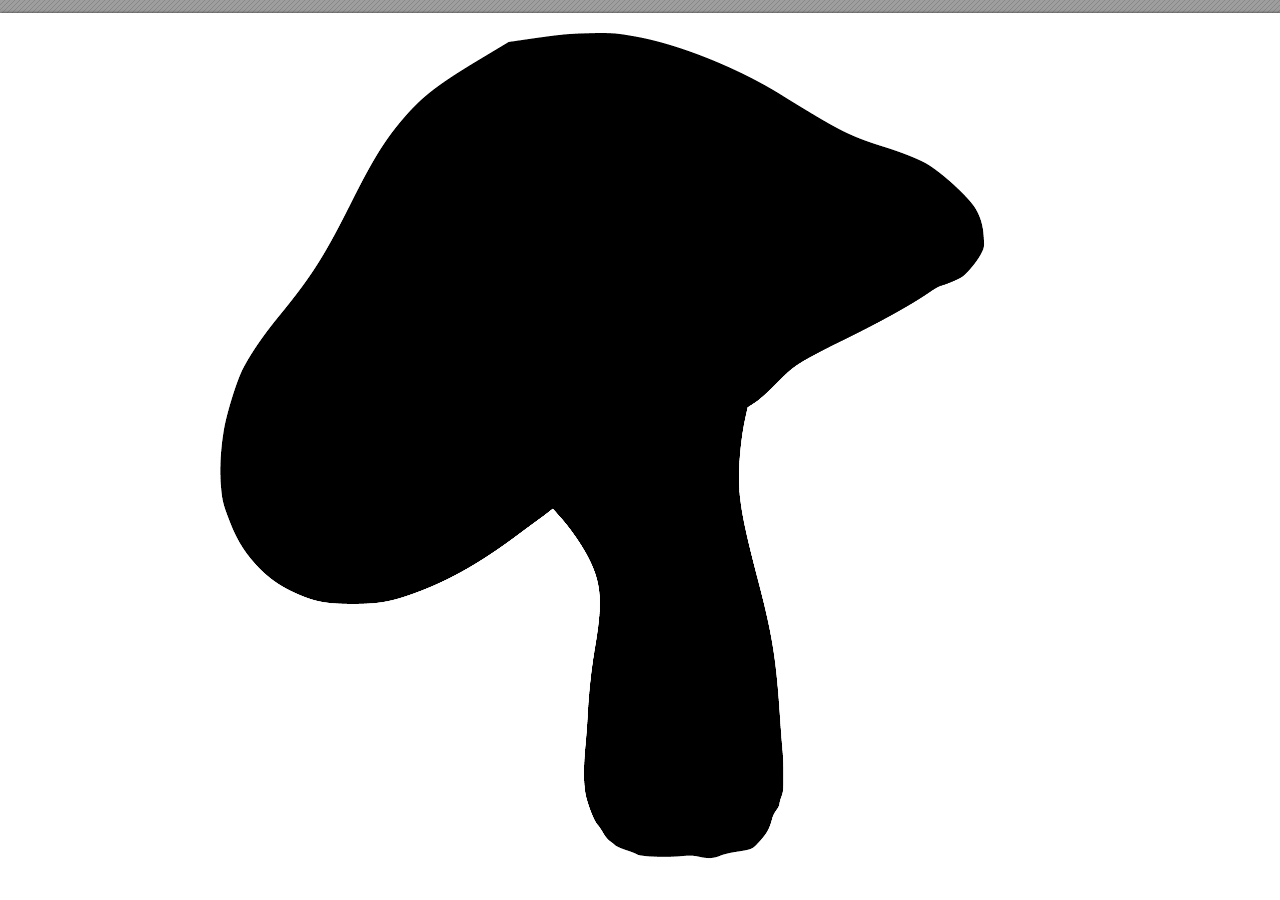
<file: assets/silueta.html>
<!DOCTYPE html>
<!-- Created by pdf2htmlEX (https://github.com/pdf2htmlEX/pdf2htmlEX) -->
<html xmlns="http://www.w3.org/1999/xhtml">
<head>
<meta charset="utf-8"/>
<meta name="generator" content="pdf2htmlEX"/>
<meta http-equiv="X-UA-Compatible" content="IE=edge,chrome=1"/>
<style type="text/css">
/*! 
 * Base CSS for pdf2htmlEX
 * Copyright 2012,2013 Lu Wang <coolwanglu@gmail.com> 
 * https://github.com/pdf2htmlEX/pdf2htmlEX/blob/master/share/LICENSE
 */#sidebar{position:absolute;top:0;left:0;bottom:0;width:250px;padding:0;margin:0;overflow:auto}#page-container{position:absolute;top:0;left:0;margin:0;padding:0;border:0}@media screen{#sidebar.opened+#page-container{left:250px}#page-container{bottom:0;right:0;overflow:auto}.loading-indicator{display:none}.loading-indicator.active{display:block;position:absolute;width:64px;height:64px;top:50%;left:50%;margin-top:-32px;margin-left:-32px}.loading-indicator img{position:absolute;top:0;left:0;bottom:0;right:0}}@media print{@page{margin:0}html{margin:0}body{margin:0;-webkit-print-color-adjust:exact}#sidebar{display:none}#page-container{width:auto;height:auto;overflow:visible;background-color:transparent}.d{display:none}}.pf{position:relative;background-color:white;overflow:hidden;margin:0;border:0}.pc{position:absolute;border:0;padding:0;margin:0;top:0;left:0;width:100%;height:100%;overflow:hidden;display:block;transform-origin:0 0;-ms-transform-origin:0 0;-webkit-transform-origin:0 0}.pc.opened{display:block}.bf{position:absolute;border:0;margin:0;top:0;bottom:0;width:100%;height:100%;-ms-user-select:none;-moz-user-select:none;-webkit-user-select:none;user-select:none}.bi{position:absolute;border:0;margin:0;-ms-user-select:none;-moz-user-select:none;-webkit-user-select:none;user-select:none}@media print{.pf{margin:0;box-shadow:none;page-break-after:always;page-break-inside:avoid}@-moz-document url-prefix(){.pf{overflow:visible;border:1px solid #fff}.pc{overflow:visible}}}.c{position:absolute;border:0;padding:0;margin:0;overflow:hidden;display:block}.t{position:absolute;white-space:pre;font-size:1px;transform-origin:0 100%;-ms-transform-origin:0 100%;-webkit-transform-origin:0 100%;unicode-bidi:bidi-override;-moz-font-feature-settings:"liga" 0}.t:after{content:''}.t:before{content:'';display:inline-block}.t span{position:relative;unicode-bidi:bidi-override}._{display:inline-block;color:transparent;z-index:-1}::selection{background:rgba(127,255,255,0.4)}::-moz-selection{background:rgba(127,255,255,0.4)}.pi{display:none}.d{position:absolute;transform-origin:0 100%;-ms-transform-origin:0 100%;-webkit-transform-origin:0 100%}.it{border:0;background-color:rgba(255,255,255,0.0)}.ir:hover{cursor:pointer}</style>
<style type="text/css">
/*! 
 * Fancy styles for pdf2htmlEX
 * Copyright 2012,2013 Lu Wang <coolwanglu@gmail.com> 
 * https://github.com/pdf2htmlEX/pdf2htmlEX/blob/master/share/LICENSE
 */@keyframes fadein{from{opacity:0}to{opacity:1}}@-webkit-keyframes fadein{from{opacity:0}to{opacity:1}}@keyframes swing{0{transform:rotate(0)}10%{transform:rotate(0)}90%{transform:rotate(720deg)}100%{transform:rotate(720deg)}}@-webkit-keyframes swing{0{-webkit-transform:rotate(0)}10%{-webkit-transform:rotate(0)}90%{-webkit-transform:rotate(720deg)}100%{-webkit-transform:rotate(720deg)}}@media screen{#sidebar{background-color:#2f3236;background-image:url("[data-uri]")}#outline{font-family:Georgia,Times,"Times New Roman",serif;font-size:13px;margin:2em 1em}#outline ul{padding:0}#outline li{list-style-type:none;margin:1em 0}#outline li>ul{margin-left:1em}#outline a,#outline a:visited,#outline a:hover,#outline a:active{line-height:1.2;color:#e8e8e8;text-overflow:ellipsis;white-space:nowrap;text-decoration:none;display:block;overflow:hidden;outline:0}#outline a:hover{color:#0cf}#page-container{background-color:#9e9e9e;background-image:url("[data-uri]");-webkit-transition:left 500ms;transition:left 500ms}.pf{margin:13px auto;box-shadow:1px 1px 3px 1px #333;border-collapse:separate}.pc.opened{-webkit-animation:fadein 100ms;animation:fadein 100ms}.loading-indicator.active{-webkit-animation:swing 1.5s ease-in-out .01s infinite alternate none;animation:swing 1.5s ease-in-out .01s infinite alternate none}.checked{background:no-repeat url([data-uri])}}</style>
<style type="text/css">
.ff0{font-family:sans-serif;visibility:hidden;}
.sc_{text-shadow:none;}
@media screen and (-webkit-min-device-pixel-ratio:0){
.sc_{-webkit-text-stroke:0px transparent;}
}
.y0{bottom:-0.500000px;}
.h0{height:960.000000px;}
.h1{height:960.500000px;}
.w0{width:1280.000000px;}
.w1{width:1280.500000px;}
.x0{left:0.000000px;}
@media print{
.y0{bottom:-0.666667pt;}
.h0{height:1280.000000pt;}
.h1{height:1280.666667pt;}
.w0{width:1706.666667pt;}
.w1{width:1707.333333pt;}
.x0{left:0.000000pt;}
}
</style>
<script>
/*
 Copyright 2012 Mozilla Foundation 
 Copyright 2013 Lu Wang <coolwanglu@gmail.com>
 Apachine License Version 2.0 
*/
(function(){function b(a,b,e,f){var c=(a.className||"").split(/\s+/g);""===c[0]&&c.shift();var d=c.indexOf(b);0>d&&e&&c.push(b);0<=d&&f&&c.splice(d,1);a.className=c.join(" ");return 0<=d}if(!("classList"in document.createElement("div"))){var e={add:function(a){b(this.element,a,!0,!1)},contains:function(a){return b(this.element,a,!1,!1)},remove:function(a){b(this.element,a,!1,!0)},toggle:function(a){b(this.element,a,!0,!0)}};Object.defineProperty(HTMLElement.prototype,"classList",{get:function(){if(this._classList)return this._classList;
var a=Object.create(e,{element:{value:this,writable:!1,enumerable:!0}});Object.defineProperty(this,"_classList",{value:a,writable:!1,enumerable:!1});return a},enumerable:!0})}})();
</script>
<script>
(function(){/*
 pdf2htmlEX.js: Core UI functions for pdf2htmlEX 
 Copyright 2012,2013 Lu Wang <coolwanglu@gmail.com> and other contributors 
 https://github.com/pdf2htmlEX/pdf2htmlEX/blob/master/share/LICENSE 
*/
var pdf2htmlEX=window.pdf2htmlEX=window.pdf2htmlEX||{},CSS_CLASS_NAMES={page_frame:"pf",page_content_box:"pc",page_data:"pi",background_image:"bi",link:"l",input_radio:"ir",__dummy__:"no comma"},DEFAULT_CONFIG={container_id:"page-container",sidebar_id:"sidebar",outline_id:"outline",loading_indicator_cls:"loading-indicator",preload_pages:3,render_timeout:100,scale_step:0.9,key_handler:!0,hashchange_handler:!0,view_history_handler:!0,__dummy__:"no comma"},EPS=1E-6;
function invert(a){var b=a[0]*a[3]-a[1]*a[2];return[a[3]/b,-a[1]/b,-a[2]/b,a[0]/b,(a[2]*a[5]-a[3]*a[4])/b,(a[1]*a[4]-a[0]*a[5])/b]}function transform(a,b){return[a[0]*b[0]+a[2]*b[1]+a[4],a[1]*b[0]+a[3]*b[1]+a[5]]}function get_page_number(a){return parseInt(a.getAttribute("data-page-no"),16)}function disable_dragstart(a){for(var b=0,c=a.length;b<c;++b)a[b].addEventListener("dragstart",function(){return!1},!1)}
function clone_and_extend_objs(a){for(var b={},c=0,e=arguments.length;c<e;++c){var h=arguments[c],d;for(d in h)h.hasOwnProperty(d)&&(b[d]=h[d])}return b}
function Page(a){if(a){this.shown=this.loaded=!1;this.page=a;this.num=get_page_number(a);this.original_height=a.clientHeight;this.original_width=a.clientWidth;var b=a.getElementsByClassName(CSS_CLASS_NAMES.page_content_box)[0];b&&(this.content_box=b,this.original_scale=this.cur_scale=this.original_height/b.clientHeight,this.page_data=JSON.parse(a.getElementsByClassName(CSS_CLASS_NAMES.page_data)[0].getAttribute("data-data")),this.ctm=this.page_data.ctm,this.ictm=invert(this.ctm),this.loaded=!0)}}
Page.prototype={hide:function(){this.loaded&&this.shown&&(this.content_box.classList.remove("opened"),this.shown=!1)},show:function(){this.loaded&&!this.shown&&(this.content_box.classList.add("opened"),this.shown=!0)},rescale:function(a){this.cur_scale=0===a?this.original_scale:a;this.loaded&&(a=this.content_box.style,a.msTransform=a.webkitTransform=a.transform="scale("+this.cur_scale.toFixed(3)+")");a=this.page.style;a.height=this.original_height*this.cur_scale+"px";a.width=this.original_width*this.cur_scale+
"px"},view_position:function(){var a=this.page,b=a.parentNode;return[b.scrollLeft-a.offsetLeft-a.clientLeft,b.scrollTop-a.offsetTop-a.clientTop]},height:function(){return this.page.clientHeight},width:function(){return this.page.clientWidth}};function Viewer(a){this.config=clone_and_extend_objs(DEFAULT_CONFIG,0<arguments.length?a:{});this.pages_loading=[];this.init_before_loading_content();var b=this;document.addEventListener("DOMContentLoaded",function(){b.init_after_loading_content()},!1)}
Viewer.prototype={scale:1,cur_page_idx:0,first_page_idx:0,init_before_loading_content:function(){this.pre_hide_pages()},initialize_radio_button:function(){for(var a=document.getElementsByClassName(CSS_CLASS_NAMES.input_radio),b=0;b<a.length;b++)a[b].addEventListener("click",function(){this.classList.toggle("checked")})},init_after_loading_content:function(){this.sidebar=document.getElementById(this.config.sidebar_id);this.outline=document.getElementById(this.config.outline_id);this.container=document.getElementById(this.config.container_id);
this.loading_indicator=document.getElementsByClassName(this.config.loading_indicator_cls)[0];for(var a=!0,b=this.outline.childNodes,c=0,e=b.length;c<e;++c)if("ul"===b[c].nodeName.toLowerCase()){a=!1;break}a||this.sidebar.classList.add("opened");this.find_pages();if(0!=this.pages.length){disable_dragstart(document.getElementsByClassName(CSS_CLASS_NAMES.background_image));this.config.key_handler&&this.register_key_handler();var h=this;this.config.hashchange_handler&&window.addEventListener("hashchange",
function(a){h.navigate_to_dest(document.location.hash.substring(1))},!1);this.config.view_history_handler&&window.addEventListener("popstate",function(a){a.state&&h.navigate_to_dest(a.state)},!1);this.container.addEventListener("scroll",function(){h.update_page_idx();h.schedule_render(!0)},!1);[this.container,this.outline].forEach(function(a){a.addEventListener("click",h.link_handler.bind(h),!1)});this.initialize_radio_button();this.render()}},find_pages:function(){for(var a=[],b={},c=this.container.childNodes,
e=0,h=c.length;e<h;++e){var d=c[e];d.nodeType===Node.ELEMENT_NODE&&d.classList.contains(CSS_CLASS_NAMES.page_frame)&&(d=new Page(d),a.push(d),b[d.num]=a.length-1)}this.pages=a;this.page_map=b},load_page:function(a,b,c){var e=this.pages;if(!(a>=e.length||(e=e[a],e.loaded||this.pages_loading[a]))){var e=e.page,h=e.getAttribute("data-page-url");if(h){this.pages_loading[a]=!0;var d=e.getElementsByClassName(this.config.loading_indicator_cls)[0];"undefined"===typeof d&&(d=this.loading_indicator.cloneNode(!0),
d.classList.add("active"),e.appendChild(d));var f=this,g=new XMLHttpRequest;g.open("GET",h,!0);g.onload=function(){if(200===g.status||0===g.status){var b=document.createElement("div");b.innerHTML=g.responseText;for(var d=null,b=b.childNodes,e=0,h=b.length;e<h;++e){var p=b[e];if(p.nodeType===Node.ELEMENT_NODE&&p.classList.contains(CSS_CLASS_NAMES.page_frame)){d=p;break}}b=f.pages[a];f.container.replaceChild(d,b.page);b=new Page(d);f.pages[a]=b;b.hide();b.rescale(f.scale);disable_dragstart(d.getElementsByClassName(CSS_CLASS_NAMES.background_image));
f.schedule_render(!1);c&&c(b)}delete f.pages_loading[a]};g.send(null)}void 0===b&&(b=this.config.preload_pages);0<--b&&(f=this,setTimeout(function(){f.load_page(a+1,b)},0))}},pre_hide_pages:function(){var a="@media screen{."+CSS_CLASS_NAMES.page_content_box+"{display:none;}}",b=document.createElement("style");b.styleSheet?b.styleSheet.cssText=a:b.appendChild(document.createTextNode(a));document.head.appendChild(b)},render:function(){for(var a=this.container,b=a.scrollTop,c=a.clientHeight,a=b-c,b=
b+c+c,c=this.pages,e=0,h=c.length;e<h;++e){var d=c[e],f=d.page,g=f.offsetTop+f.clientTop,f=g+f.clientHeight;g<=b&&f>=a?d.loaded?d.show():this.load_page(e):d.hide()}},update_page_idx:function(){var a=this.pages,b=a.length;if(!(2>b)){for(var c=this.container,e=c.scrollTop,c=e+c.clientHeight,h=-1,d=b,f=d-h;1<f;){var g=h+Math.floor(f/2),f=a[g].page;f.offsetTop+f.clientTop+f.clientHeight>=e?d=g:h=g;f=d-h}this.first_page_idx=d;for(var g=h=this.cur_page_idx,k=0;d<b;++d){var f=a[d].page,l=f.offsetTop+f.clientTop,
f=f.clientHeight;if(l>c)break;f=(Math.min(c,l+f)-Math.max(e,l))/f;if(d===h&&Math.abs(f-1)<=EPS){g=h;break}f>k&&(k=f,g=d)}this.cur_page_idx=g}},schedule_render:function(a){if(void 0!==this.render_timer){if(!a)return;clearTimeout(this.render_timer)}var b=this;this.render_timer=setTimeout(function(){delete b.render_timer;b.render()},this.config.render_timeout)},register_key_handler:function(){var a=this;window.addEventListener("DOMMouseScroll",function(b){if(b.ctrlKey){b.preventDefault();var c=a.container,
e=c.getBoundingClientRect(),c=[b.clientX-e.left-c.clientLeft,b.clientY-e.top-c.clientTop];a.rescale(Math.pow(a.config.scale_step,b.detail),!0,c)}},!1);window.addEventListener("keydown",function(b){var c=!1,e=b.ctrlKey||b.metaKey,h=b.altKey;switch(b.keyCode){case 61:case 107:case 187:e&&(a.rescale(1/a.config.scale_step,!0),c=!0);break;case 173:case 109:case 189:e&&(a.rescale(a.config.scale_step,!0),c=!0);break;case 48:e&&(a.rescale(0,!1),c=!0);break;case 33:h?a.scroll_to(a.cur_page_idx-1):a.container.scrollTop-=
a.container.clientHeight;c=!0;break;case 34:h?a.scroll_to(a.cur_page_idx+1):a.container.scrollTop+=a.container.clientHeight;c=!0;break;case 35:a.container.scrollTop=a.container.scrollHeight;c=!0;break;case 36:a.container.scrollTop=0,c=!0}c&&b.preventDefault()},!1)},rescale:function(a,b,c){var e=this.scale;this.scale=a=0===a?1:b?e*a:a;c||(c=[0,0]);b=this.container;c[0]+=b.scrollLeft;c[1]+=b.scrollTop;for(var h=this.pages,d=h.length,f=this.first_page_idx;f<d;++f){var g=h[f].page;if(g.offsetTop+g.clientTop>=
c[1])break}g=f-1;0>g&&(g=0);var g=h[g].page,k=g.clientWidth,f=g.clientHeight,l=g.offsetLeft+g.clientLeft,m=c[0]-l;0>m?m=0:m>k&&(m=k);k=g.offsetTop+g.clientTop;c=c[1]-k;0>c?c=0:c>f&&(c=f);for(f=0;f<d;++f)h[f].rescale(a);b.scrollLeft+=m/e*a+g.offsetLeft+g.clientLeft-m-l;b.scrollTop+=c/e*a+g.offsetTop+g.clientTop-c-k;this.schedule_render(!0)},fit_width:function(){var a=this.cur_page_idx;this.rescale(this.container.clientWidth/this.pages[a].width(),!0);this.scroll_to(a)},fit_height:function(){var a=this.cur_page_idx;
this.rescale(this.container.clientHeight/this.pages[a].height(),!0);this.scroll_to(a)},get_containing_page:function(a){for(;a;){if(a.nodeType===Node.ELEMENT_NODE&&a.classList.contains(CSS_CLASS_NAMES.page_frame)){a=get_page_number(a);var b=this.page_map;return a in b?this.pages[b[a]]:null}a=a.parentNode}return null},link_handler:function(a){var b=a.target,c=b.getAttribute("data-dest-detail");if(c){if(this.config.view_history_handler)try{var e=this.get_current_view_hash();window.history.replaceState(e,
"","#"+e);window.history.pushState(c,"","#"+c)}catch(h){}this.navigate_to_dest(c,this.get_containing_page(b));a.preventDefault()}},navigate_to_dest:function(a,b){try{var c=JSON.parse(a)}catch(e){return}if(c instanceof Array){var h=c[0],d=this.page_map;if(h in d){for(var f=d[h],h=this.pages[f],d=2,g=c.length;d<g;++d){var k=c[d];if(null!==k&&"number"!==typeof k)return}for(;6>c.length;)c.push(null);var g=b||this.pages[this.cur_page_idx],d=g.view_position(),d=transform(g.ictm,[d[0],g.height()-d[1]]),
g=this.scale,l=[0,0],m=!0,k=!1,n=this.scale;switch(c[1]){case "XYZ":l=[null===c[2]?d[0]:c[2]*n,null===c[3]?d[1]:c[3]*n];g=c[4];if(null===g||0===g)g=this.scale;k=!0;break;case "Fit":case "FitB":l=[0,0];k=!0;break;case "FitH":case "FitBH":l=[0,null===c[2]?d[1]:c[2]*n];k=!0;break;case "FitV":case "FitBV":l=[null===c[2]?d[0]:c[2]*n,0];k=!0;break;case "FitR":l=[c[2]*n,c[5]*n],m=!1,k=!0}if(k){this.rescale(g,!1);var p=this,c=function(a){l=transform(a.ctm,l);m&&(l[1]=a.height()-l[1]);p.scroll_to(f,l)};h.loaded?
c(h):(this.load_page(f,void 0,c),this.scroll_to(f))}}}},scroll_to:function(a,b){var c=this.pages;if(!(0>a||a>=c.length)){c=c[a].view_position();void 0===b&&(b=[0,0]);var e=this.container;e.scrollLeft+=b[0]-c[0];e.scrollTop+=b[1]-c[1]}},get_current_view_hash:function(){var a=[],b=this.pages[this.cur_page_idx];a.push(b.num);a.push("XYZ");var c=b.view_position(),c=transform(b.ictm,[c[0],b.height()-c[1]]);a.push(c[0]/this.scale);a.push(c[1]/this.scale);a.push(this.scale);return JSON.stringify(a)}};
pdf2htmlEX.Viewer=Viewer;})();
</script>
<script>
try{
pdf2htmlEX.defaultViewer = new pdf2htmlEX.Viewer({});
}catch(e){}
</script>
<title></title>
</head>
<body>
<div id="sidebar">
<div id="outline">
</div>
</div>
<div id="page-container">
<div id="pf1" class="pf w0 h0" data-page-no="1"><div class="pc pc1 w0 h0"><img class="bi x0 y0 w1 h1" alt="" src="[data-uri]"/></div><div class="pi" data-data='{"ctm":[1.000000,0.000000,0.000000,1.000000,0.000000,0.000000]}'></div></div>
</div>
<div class="loading-indicator">
<img alt="" src="[data-uri]"/>
</div>
</body>
</html>
</file>
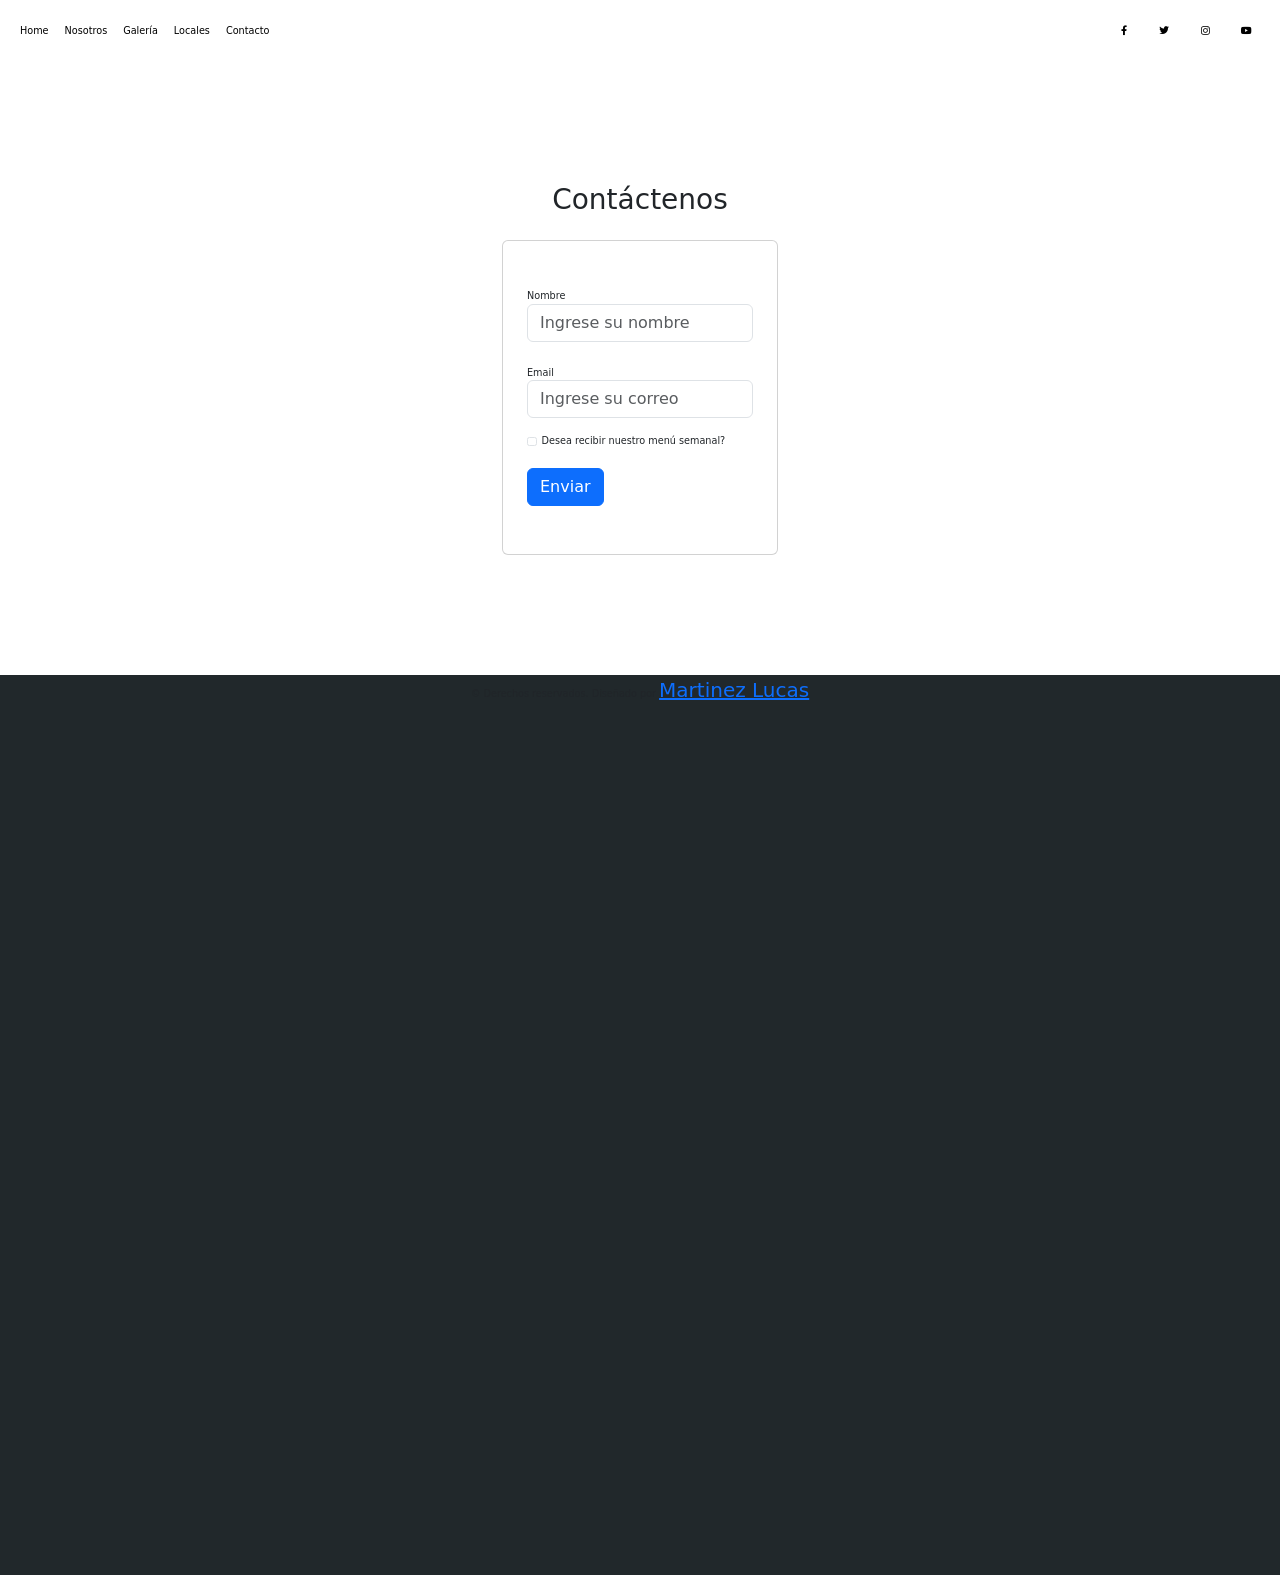
<file: pages/contacto.html>
<!DOCTYPE html>
<html lang="en">
<head>
    <meta charset="UTF-8">
    <meta http-equiv="X-UA-Compatible" content="IE=edge">
    <meta name="viewport" content="width=device-width, initial-scale=1.0">
    <!-- Favicon -->
    <link href="../assets/logo-cucharas.svg" rel="icon">
    <!-- Boostrap -->
    <link href="https://cdn.jsdelivr.net/npm/bootstrap@5.2.0/dist/css/bootstrap.min.css" rel="stylesheet" integrity="sha384-gH2yIJqKdNHPEq0n4Mqa/HGKIhSkIHeL5AyhkYV8i59U5AR6csBvApHHNl/vI1Bx" crossorigin="anonymous">
    <!-- Fuentes -->
    <link href="https://fonts.googleapis.com/css2?family=Poppins:wght@400;500;600;700&display=swap" rel="stylesheet">
    <!-- Font Awesome -->
    <link href="https://cdnjs.cloudflare.com/ajax/libs/font-awesome/5.10.0/css/all.min.css" rel="stylesheet">
    <link rel="stylesheet" href="../styles/styles.css">
    <title>Contacto</title>
</head>

<body>
    <header>
        <!-- navegador - menú -->
        <nav class="navbar navbar-expand-md bg-color-orange">
            <div class="container-fluid">
            <!-- logo -->
                <div class="logo">
                </div>
            <!-- boton de menú -->
                <button class="navbar-toggler" type="button" data-bs-toggle="collapse" data-bs-target="#menu" aria-controls="navbarSupportedContent" aria-expanded="false" aria-label="Toggle navigation">
                    <span class="navbar-toggler-icon"></span>
                </button>
            
            <!-- elementos del menú colapsable -->
                <div class="collapse navbar-collapse" id="menu">
                    <ul class="navbar-nav me-auto">
                        <li class="nav-item">
                            <a class="nav-link active text-black" aria-current="page" href="../index.html">Home</a>
                        </li>
                        <li class="nav-item">
                            <a class="nav-link text-black" href="./nosotros.html">Nosotros</a>
                        </li>
                        <li class="nav-item">
                            <a class="nav-link text-black" href="./galeria.html">Galería</a>
                        </li>
                        <li class="nav-item">
                            <a class="nav-link text-black" href="./locales.html">Locales</a>
                        </li>
                        <li class="nav-item">
                            <a class="nav-link text-black" href="./contacto.html">Contacto</a>
                        </li>
                    </ul>
    
                    <hr>
    
                <!-- enlaces redes sociales -->
                    <ul class="navbar-nav flex-row flex-wrap text-black">
                        <li class="nav-item col-3 col-md-auto p-3">
                            <div class="fab fa-facebook-f"></div>
                        </li>
    
                        <li class="nav-item col-3 col-md-auto p-3">
                            <div class="fab fa-twitter"></div>
                        </li>
    
                        <li class="nav-item col-3 col-md-auto p-3">
                            <div class="fab fa-instagram"></div>
                        </li>
    
                        <li class="nav-item col-3 col-md-auto p-3">
                            <div class="fab fa-youtube"></div>
                        </li>
                    </ul>
                </div>
            </div>  
        </nav>
        <!-- fin navegador - menú -->
    </header>

    <main class="container-fluid pt-4 pb-4">
        <div class="row mt-4 mb-4 pt-4 pb-4">
            <div class="d-flex justify-content-center mt-4 mb-4">
                <!-- div para que el centrado con flex no ubique al h3 al lado del card -->
                <div>
                    <h3 class="d-flex justify-content-center mt-4">Contáctenos</h3>
                    <div class="card m-4 pt-4 pb-4">
                        <form class="p-4">
                            <div class="form-group">
                                <label for="nombre">Nombre</label>
                                <input type="text" class="form-control" id="nombre" placeholder="Ingrese su nombre">
                            </div>
                            <div class="form-group mt-4">
                              <label for="mail">Email</label>
                              <input type="text" class="form-control" id="mail" aria-describedby="emailHelp" placeholder="Ingrese su correo">
                            </div>
                            <div class="form-check mt-3">
                              <input type="checkbox" class="form-check-input" id="ckeckyes">
                              <label class="form-check-label" for="ckeckyes">Desea recibir nuestro menú semanal?</label>
                            </div>
                            <button type="submit" class="btn btn-primary mt-2">Enviar</button>
                          </form>
                    </div>
                </div>
            </div>
        </div>            
    </main>

    <!-- footer -->
    <footer class="container-fluid bg-color-orange">
        <div class="row">
            <div class="d-flex justify-content-center firma">                   
                <p>&copy; Derechos reservados. Diseñado por <a href="https://www.lucasmartinez.com" class="lead mi-nombre">Martinez Lucas</a>
                </p>
            </div>
        </div>
    </footer>
    <!-- fin footer -->

    <script src="https://cdn.jsdelivr.net/npm/bootstrap@5.2.0/dist/js/bootstrap.bundle.min.js" integrity="sha384-A3rJD856KowSb7dwlZdYEkO39Gagi7vIsF0jrRAoQmDKKtQBHUuLZ9AsSv4jD4Xa" crossorigin="anonymous"></script>

</body>
</html>
</file>
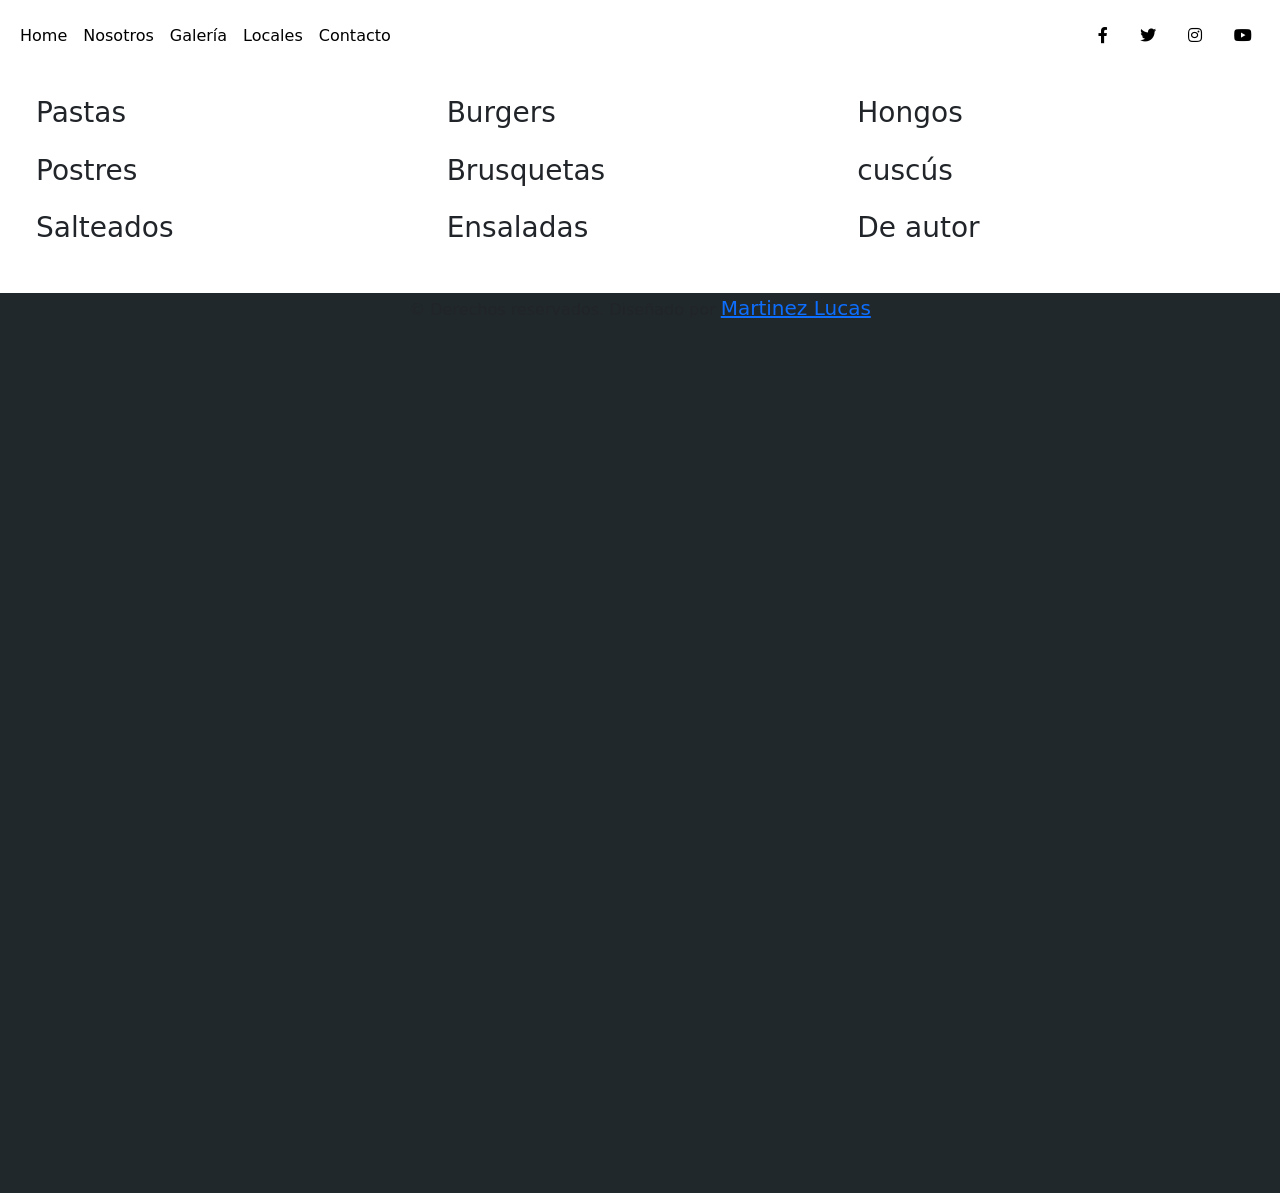
<file: pages/galeria.html>
<!DOCTYPE html>
<html lang="en">
<head>
    <meta charset="UTF-8">
    <meta http-equiv="X-UA-Compatible" content="IE=edge">
    <link rel="stylesheet" href="../styles/styles.css">
    <!-- Favicon -->
    <link href="../assets/logo-cucharas.svg" rel="icon">
    <!-- Boostrap -->
    <link href="https://cdn.jsdelivr.net/npm/bootstrap@5.2.0/dist/css/bootstrap.min.css" rel="stylesheet" integrity="sha384-gH2yIJqKdNHPEq0n4Mqa/HGKIhSkIHeL5AyhkYV8i59U5AR6csBvApHHNl/vI1Bx" crossorigin="anonymous">
    <!-- Font Awesome -->
    <link href="https://cdnjs.cloudflare.com/ajax/libs/font-awesome/5.10.0/css/all.min.css" rel="stylesheet">
    <meta name="viewport" content="width=device-width, initial-scale=1.0">
    <title>Galería</title>
</head>

<body>
    <header>
        <!-- navegador - menú -->
        <nav class="navbar navbar-expand-md bg-color-orange">
            <div class="container-fluid">
            <!-- logo -->
                <div class="logo">
                </div>
            <!-- boton de menú -->
                <button class="navbar-toggler" type="button" data-bs-toggle="collapse" data-bs-target="#menu" aria-controls="navbarSupportedContent" aria-expanded="false" aria-label="Toggle navigation">
                    <span class="navbar-toggler-icon"></span>
                </button>
            
            <!-- elementos del menú colapsable -->
                <div class="collapse navbar-collapse" id="menu">
                    <ul class="navbar-nav me-auto">
                        <li class="nav-item">
                            <a class="nav-link active text-black" aria-current="page" href="../index.html">Home</a>
                        </li>
                        <li class="nav-item">
                            <a class="nav-link text-black" href="./nosotros.html">Nosotros</a>
                        </li>
                        <li class="nav-item">
                            <a class="nav-link text-black" href="./galeria.html">Galería</a>
                        </li>
                        <li class="nav-item">
                            <a class="nav-link text-black" href="./locales.html">Locales</a>
                        </li>
                        <li class="nav-item">
                            <a class="nav-link text-black" href="./contacto.html">Contacto</a>
                        </li>
                    </ul>
    
                    <hr>
    
                <!-- enlaces redes sociales -->
                    <ul class="navbar-nav flex-row flex-wrap text-black">
                        <li class="nav-item col-3 col-md-auto p-3">
                            <div class="fab fa-facebook-f"></div>
                        </li>
    
                        <li class="nav-item col-3 col-md-auto p-3">
                            <div class="fab fa-twitter"></div>
                        </li>
    
                        <li class="nav-item col-3 col-md-auto p-3">
                            <div class="fab fa-instagram"></div>
                        </li>
    
                        <li class="nav-item col-3 col-md-auto p-3">
                            <div class="fab fa-youtube"></div>
                        </li>
                    </ul>
                </div>
            </div>  
        </nav>
        <!-- fin navegador - menú -->
    </header>

    <main class="row m-4">
        <!-- galería -->
        <div class="col-lg-4 col-md-12 mb-4 mb-lg-0">
            <article class="items item1 rounded mb-4">
                <h3>Pastas</h3>
            </article>
    
            <article class="items item2 rounded mb-4">
                <h3>Postres</h3>
            </article>

            <article class="items item3 rounded mb-4">
                <h3>Salteados</h3>
            </article>
        </div>
        <div class="col-lg-4 mb-4 mb-lg-0">
            <article class="items item4 rounded mb-4">
                <h3>Burgers</h3>
            </article>
    
            <article class="items item5 rounded mb-4">
                <h3>Brusquetas</h3>
            </article>

            <article class="items item6 rounded mb-4">
                <h3>Ensaladas</h3>
            </article>
        </div>
        <div class="col-lg-4 mb-4 mb-lg-0">
            <article class="items item7 rounded mb-4">
                <h3>Hongos</h3>
            </article>
    
            <article class="items item8 rounded mb-4">
                <h3>cuscús</h3>
            </article>

            <article class="items item9 rounded mb-4">
                <h3>De autor</h3>
            </article>
        </div>
        <!-- fin galería -->
    </main>

    <!-- footer -->
    <footer class="container-fluid bg-color-orange">
        <div class="row">
            <div class="d-flex justify-content-center">                   
                <p>&copy; Derechos reservados. Diseñado por <a href="https://www.lucasmartinez.com" class="lead">Martinez Lucas</a>
                </p>
            </div>
        </div>
    </footer>
    <!-- fin footer -->

    <script src="https://cdn.jsdelivr.net/npm/bootstrap@5.2.0/dist/js/bootstrap.bundle.min.js" integrity="sha384-A3rJD856KowSb7dwlZdYEkO39Gagi7vIsF0jrRAoQmDKKtQBHUuLZ9AsSv4jD4Xa" crossorigin="anonymous"></script>

</body>

</html>
</file>
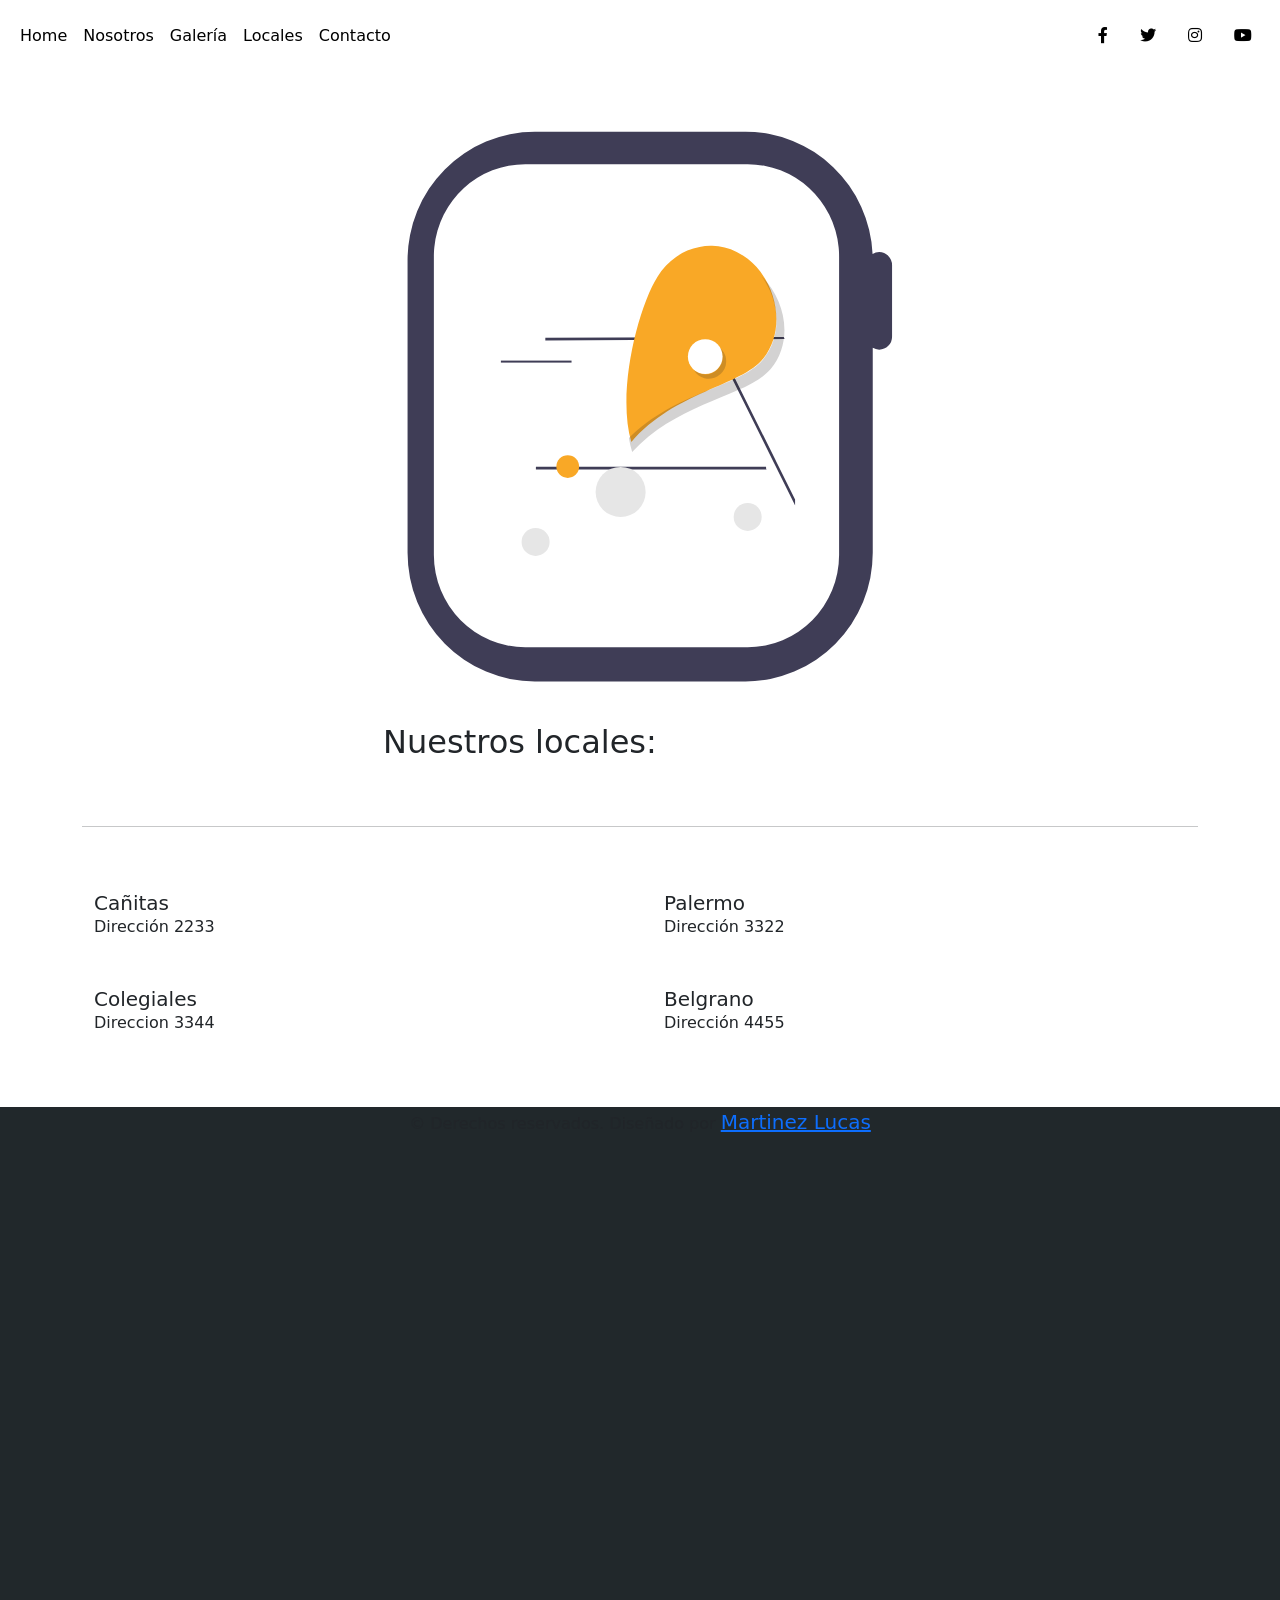
<file: pages/locales.html>
<!DOCTYPE html>
<html lang="en">
<head>
    <meta charset="UTF-8">
    <meta http-equiv="X-UA-Compatible" content="IE=edge">
    <link rel="stylesheet" href="../styles/styles.css">
    <!-- Favicon -->
    <link href="../assets/logo-cucharas.svg" rel="icon">
    <!-- Boostrap -->
    <link href="https://cdn.jsdelivr.net/npm/bootstrap@5.2.0/dist/css/bootstrap.min.css" rel="stylesheet" integrity="sha384-gH2yIJqKdNHPEq0n4Mqa/HGKIhSkIHeL5AyhkYV8i59U5AR6csBvApHHNl/vI1Bx" crossorigin="anonymous">
    <!-- Font Awesome -->
    <link href="https://cdnjs.cloudflare.com/ajax/libs/font-awesome/5.10.0/css/all.min.css" rel="stylesheet">
    <meta name="viewport" content="width=device-width, initial-scale=1.0">
    <title>Galería</title>
</head>

<body>
    <header>
        <!-- navegador - menú -->
        <nav class="navbar navbar-expand-md bg-color-orange">
            <div class="container-fluid">
            <!-- logo -->
                <div class="logo">
                </div>
            <!-- boton de menú -->
                <button class="navbar-toggler" type="button" data-bs-toggle="collapse" data-bs-target="#menu" aria-controls="navbarSupportedContent" aria-expanded="false" aria-label="Toggle navigation">
                    <span class="navbar-toggler-icon"></span>
                </button>
            
            <!-- elementos del menú colapsable -->
                <div class="collapse navbar-collapse" id="menu">
                    <ul class="navbar-nav me-auto">
                        <li class="nav-item">
                            <a class="nav-link active text-black" aria-current="page" href="../index.html">Home</a>
                        </li>
                        <li class="nav-item">
                            <a class="nav-link text-black" href="./nosotros.html">Nosotros</a>
                        </li>
                        <li class="nav-item">
                            <a class="nav-link text-black" href="./galeria.html">Galería</a>
                        </li>
                        <li class="nav-item">
                            <a class="nav-link text-black" href="./locales.html">Locales</a>
                        </li>
                        <li class="nav-item">
                            <a class="nav-link text-black" href="./contacto.html">Contacto</a>
                        </li>
                    </ul>
    
                    <hr>
    
                <!-- enlaces redes sociales -->
                    <ul class="navbar-nav flex-row flex-wrap text-black">
                        <li class="nav-item col-3 col-md-auto p-3">
                            <div class="fab fa-facebook-f"></div>
                        </li>
    
                        <li class="nav-item col-3 col-md-auto p-3">
                            <div class="fab fa-twitter"></div>
                        </li>
    
                        <li class="nav-item col-3 col-md-auto p-3">
                            <div class="fab fa-instagram"></div>
                        </li>
    
                        <li class="nav-item col-3 col-md-auto p-3">
                            <div class="fab fa-youtube"></div>
                        </li>
                    </ul>
                </div>
            </div>  
        </nav>
        <!-- fin navegador - menú -->
    </header>

    <main>
        <div class="container">
            <div class="row mt-4 mb-3">
                <div class="mt-2 d-flex justify-content-center">
                    <div>
                        <img src="../assets/index(1).svg" alt="ubicacion" class="ubicacion">
                        <h2 class="p-4">Nuestros locales:</h2>
                    </div>
                </div>
            </div>
        </div>
        <div class="container">
            <div class="row">
                <section>
                    <hr>
                    <div class="row row-cols-1 row-cols-sm-2 pt-4 pb-4">
                        <article class="col p-4">
                            <div class="card-body align-items-center">
                                <h5 class="card-title font-weight-bold">Cañitas</h5>
                                <p class="card-text"> Dirección 2233</p>
                            </div>
                        </article>
                        <article class="col p-4">
                            <div class="card-body">
                                <h5 class="card-title font-weight-bold">Palermo</h5>
                                <p class="card-text align-items-center">Dirección 3322</p>
                            </div>
                        </article>
                        <article class="col p-4">
                            <div class="card-body">
                                <h5 class="card-title font-weight-bold">Colegiales</h5>
                                <p class="card-text">Direccion 3344</p>
                            </div>
                        </article>
                        <article class="col p-4 mb-4">
                            <div class="card-body">
                                <h5 class="card-title font-weight-bold">Belgrano</h5>
                                <p class="card-text">Dirección 4455</p>
                            </div>
                        </article>
                    </div>
                </section>
            </div>
        </div>
    </main>

    <!-- footer -->
    <footer class="container-fluid bg-color-orange">
        <div class="row">
            <div class="d-flex justify-content-center">                   
                <p>&copy; Derechos reservados. Diseñado por <a href="https://www.lucasmartinez.com" class="lead">Martinez Lucas</a>
                </p>
            </div>
        </div>
    </footer>
    <!-- fin footer -->

    <script src="https://cdn.jsdelivr.net/npm/bootstrap@5.2.0/dist/js/bootstrap.bundle.min.js" integrity="sha384-A3rJD856KowSb7dwlZdYEkO39Gagi7vIsF0jrRAoQmDKKtQBHUuLZ9AsSv4jD4Xa" crossorigin="anonymous"></script>

</body>

</html>
</file>
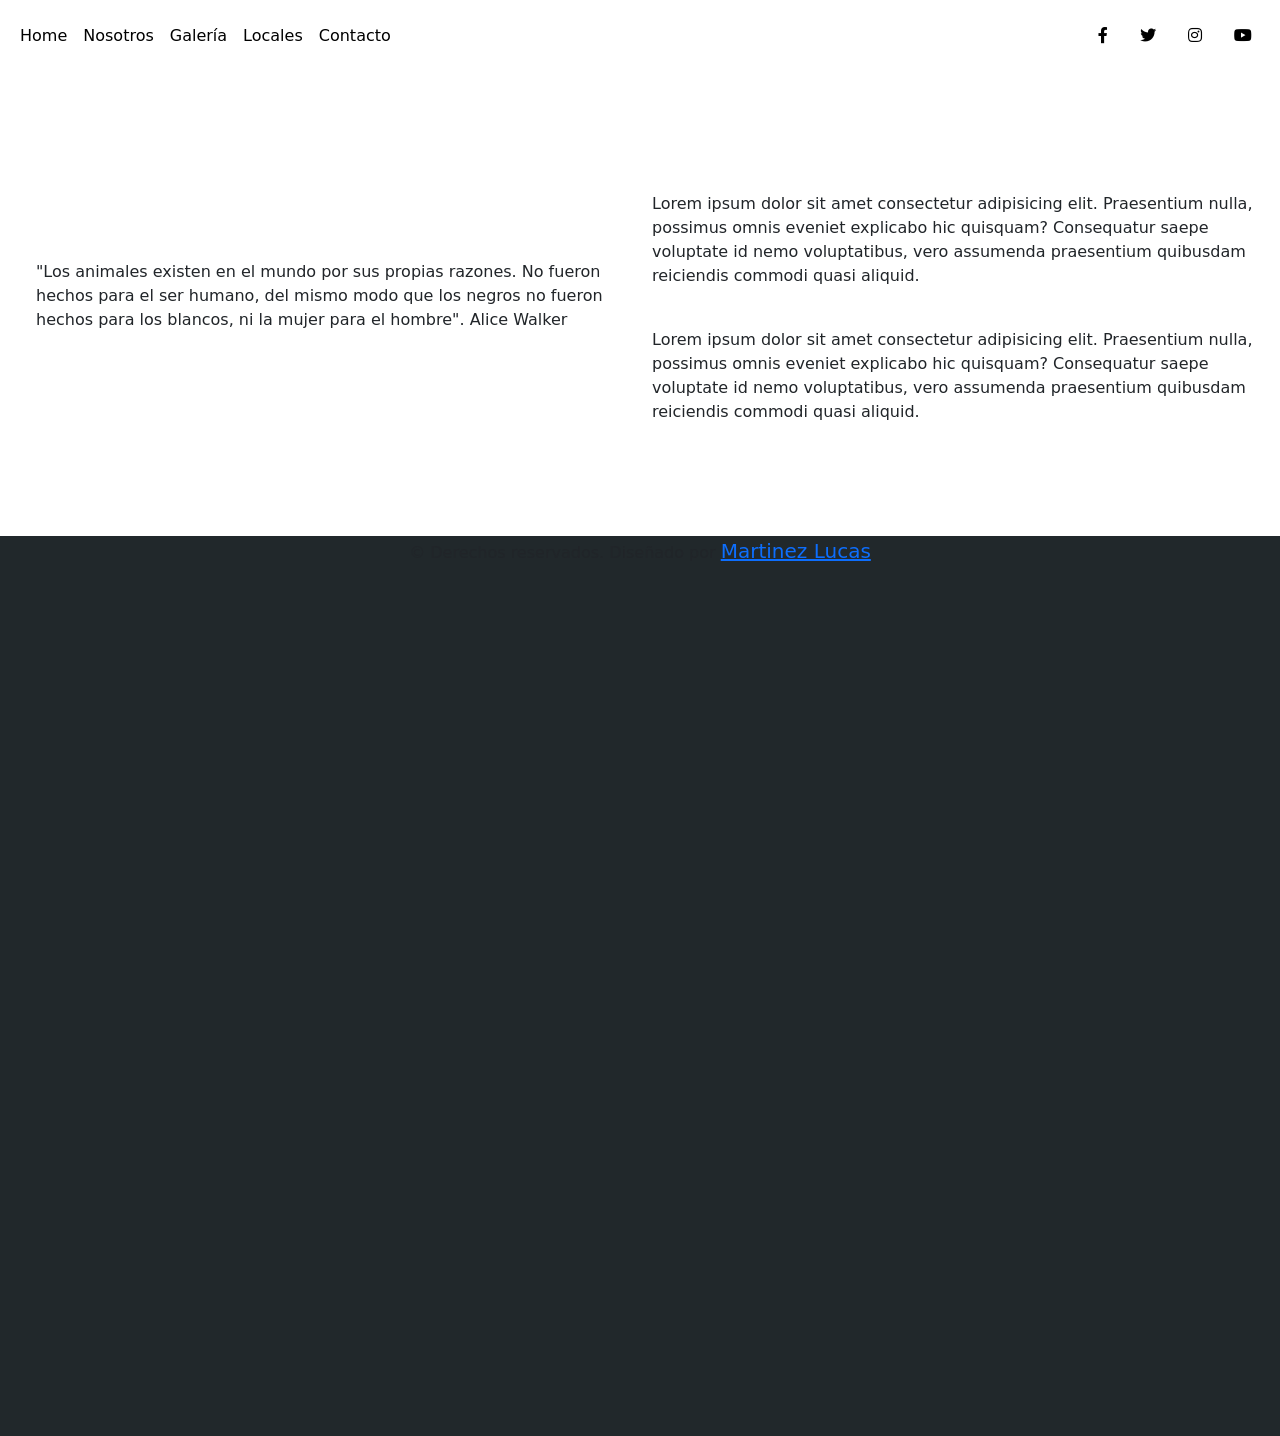
<file: pages/nosotros.html>
<!DOCTYPE html>
<html lang="en">
<head>
    <meta charset="UTF-8">
    <meta http-equiv="X-UA-Compatible" content="IE=edge">
    <meta name="viewport" content="width=device-width, initial-scale=1.0">
    <link rel="stylesheet" href="../styles/styles.css">
    <!-- Favicon -->
    <link href="../assets/logo-cucharas.svg" rel="icon">
    <!-- Boostrap -->        
    <link href="https://cdn.jsdelivr.net/npm/bootstrap@5.2.0/dist/css/bootstrap.min.css" rel="stylesheet" integrity="sha384-gH2yIJqKdNHPEq0n4Mqa/HGKIhSkIHeL5AyhkYV8i59U5AR6csBvApHHNl/vI1Bx" crossorigin="anonymous">
    <!-- Font Awesome -->
    <link href="https://cdnjs.cloudflare.com/ajax/libs/font-awesome/5.10.0/css/all.min.css" rel="stylesheet">
    <title>Nosotros</title>
</head>
<body>
    <header>
        <!-- navegador - menú -->
        <nav class="navbar navbar-expand-md bg-color-orange">
            <div class="container-fluid">
            <!-- logo -->
                <div class="logo">
                </div>
            <!-- boton de menú -->
                <button class="navbar-toggler" type="button" data-bs-toggle="collapse" data-bs-target="#menu" aria-controls="navbarSupportedContent" aria-expanded="false" aria-label="Toggle navigation">
                    <span class="navbar-toggler-icon"></span>
                </button>
            
            <!-- elementos del menú colapsable -->
                <div class="collapse navbar-collapse" id="menu">
                    <ul class="navbar-nav me-auto">
                        <li class="nav-item">
                            <a class="nav-link active text-black" aria-current="page" href="../index.html">Home</a>
                        </li>
                        <li class="nav-item">
                            <a class="nav-link text-black" href="./nosotros.html">Nosotros</a>
                        </li>
                        <li class="nav-item">
                            <a class="nav-link text-black" href="./galeria.html">Galería</a>
                        </li>
                        <li class="nav-item">
                            <a class="nav-link text-black" href="./locales.html">Locales</a>
                        </li>
                        <li class="nav-item">
                            <a class="nav-link text-black" href="./contacto.html">Contacto</a>
                        </li>
                    </ul>
    
                    <hr>
    
                <!-- enlaces redes sociales -->
                    <ul class="navbar-nav flex-row flex-wrap text-black">
                        <li class="nav-item col-3 col-md-auto p-3">
                            <div class="fab fa-facebook-f"></div>
                        </li>
    
                        <li class="nav-item col-3 col-md-auto p-3">
                            <div class="fab fa-twitter"></div>
                        </li>
    
                        <li class="nav-item col-3 col-md-auto p-3">
                            <div class="fab fa-instagram"></div>
                        </li>
    
                        <li class="nav-item col-3 col-md-auto p-3">
                            <div class="fab fa-youtube"></div>
                        </li>
                    </ul>
                </div>
            </div>  
        </nav>
        <!-- fin navegador - menú -->
    </header>

    <main class="container-fluid pt-4 mt-4 mb-4 pb-4">
        <div class="row mt-4 pt-4 mb-4 pb-4">
            <div class="col-6 d-flex align-items-center justify-content-center">
                <article class="p-4">
                    <p>"Los animales existen en el mundo por sus propias razones. No fueron hechos para el ser humano, del mismo modo que los negros no fueron hechos para los blancos, ni la mujer para el hombre". <span>Alice Walker</span></p>
                </article>
            </div>
            <div class="col-6 bg-contenedor-articulos">
                <article class="articulo pt-4">
                    <p>Lorem ipsum dolor sit amet consectetur adipisicing elit. Praesentium nulla, possimus omnis eveniet explicabo hic quisquam? Consequatur saepe voluptate id nemo voluptatibus, vero assumenda praesentium quibusdam reiciendis commodi quasi aliquid.</p>
                    <div class="items item7">
                    </div>
                </article>
                <article class="articulo pt-4">
                    <div class="items item6">
                    </div>
                    <p>Lorem ipsum dolor sit amet consectetur adipisicing elit. Praesentium nulla, possimus omnis eveniet explicabo hic quisquam? Consequatur saepe voluptate id nemo voluptatibus, vero assumenda praesentium quibusdam reiciendis commodi quasi aliquid.</p>
                </article>
            </div>
        </div>
    </main>
    <!-- footer -->
    <footer class="container-fluid bg-color-orange">
        <div class="row">
            <div class="d-flex justify-content-center firma">                   
                <p>&copy; Derechos reservados. Diseñado por <a href="https://www.lucasmartinez.com" class="lead mi-nombre">Martinez Lucas</a>
                </p>
            </div>
        </div>
    </footer>
    <!-- fin footer -->
    
       
    <script src="https://cdn.jsdelivr.net/npm/bootstrap@5.2.0/dist/js/bootstrap.bundle.min.js" integrity="sha384-A3rJD856KowSb7dwlZdYEkO39Gagi7vIsF0jrRAoQmDKKtQBHUuLZ9AsSv4jD4Xa" crossorigin="anonymous"></script>
</body>
</html>
</file>
<file: styles/styles.css>
@import url("https://fonts.googleapis.com/css2?family=Ibarra+Real+Nova&family=Roboto:wght@100&display=swap");
@import url("https://fonts.googleapis.com/css2?family=Dancing+Script&family=Indie+Flower&family=Roboto+Mono:wght@300&display=swap");
/*

    font-family: 'Roboto Mono', monospace;
    font-family: 'Dancing Script', cursive;
    font-family: 'Indie Flower', cursive;
    */
* {
  margin: 0;
  padding: 0;
  box-sizing: border-box;
}

body {
  font-size: 60.5%;
}
body main .animation__container {
  width: 100%;
  height: 100vh;
  position: relative;
  overflow: hidden;
  /* Para 800px */
  /*
  height: auto;
  */
}
body main .animation__container .seccion {
  width: 100%;
  height: 100vh;
  position: absolute;
}
body main .animation__container .seccion:nth-child(1) {
  background: linear-gradient(to top, #45749c, #185197);
}
@media only screen and (max-width: 1020px) {
  body main .animation__container .seccion:nth-child(1) svg {
    height: 150vh;
  }
}
body main .animation__container .seccion:nth-child(1) svg .logo {
  background-color: #ffffff;
  color: #c4302b;
  font-size: 5rem;
}
body main .animation__container .seccion:nth-child(1) svg text {
  font-family: "Roboto Mono", monospace;
  font-size: 2rem;
  text-align: center;
}
body main .animation__container .seccion:nth-child(1) svg .hey {
  font-size: 2rem;
}
body main .animation__container .seccion:nth-child(1) svg .i_am {
  font-size: 3rem;
}
body main .animation__container .seccion:nth-child(1) svg .packer_rigger {
  font-size: 4rem;
}
body main .animation__container .seccion:nth-child(1) svg .presentation {
  font-size: 1rem;
}
body main .animation__container .seccion:nth-child(1) svg .rotate {
  transform: scaleX(-1);
}
body main .animation__container .seccion:nth-child(1) svg .hello {
  font-size: 3rem;
  font-family: "Roboto Mono", monospace;
}
body main .animation__container .seccion:nth-child(3) {
  background-color: rgba(43, 127, 196, 0.3294117647);
  border-right: 5px black;
}
body main .animation__container .seccion:nth-child(4) {
  background-color: rgba(2, 27, 164, 0.63);
}
body footer {
  width: 100%;
  height: 100vh;
  background-color: #21282b;
}

@media only screen and (max-width: 820px) {
  .hey {
    font-size: 0.5rem;
  }
}

/*# sourceMappingURL=styles.css.map */
</file>
